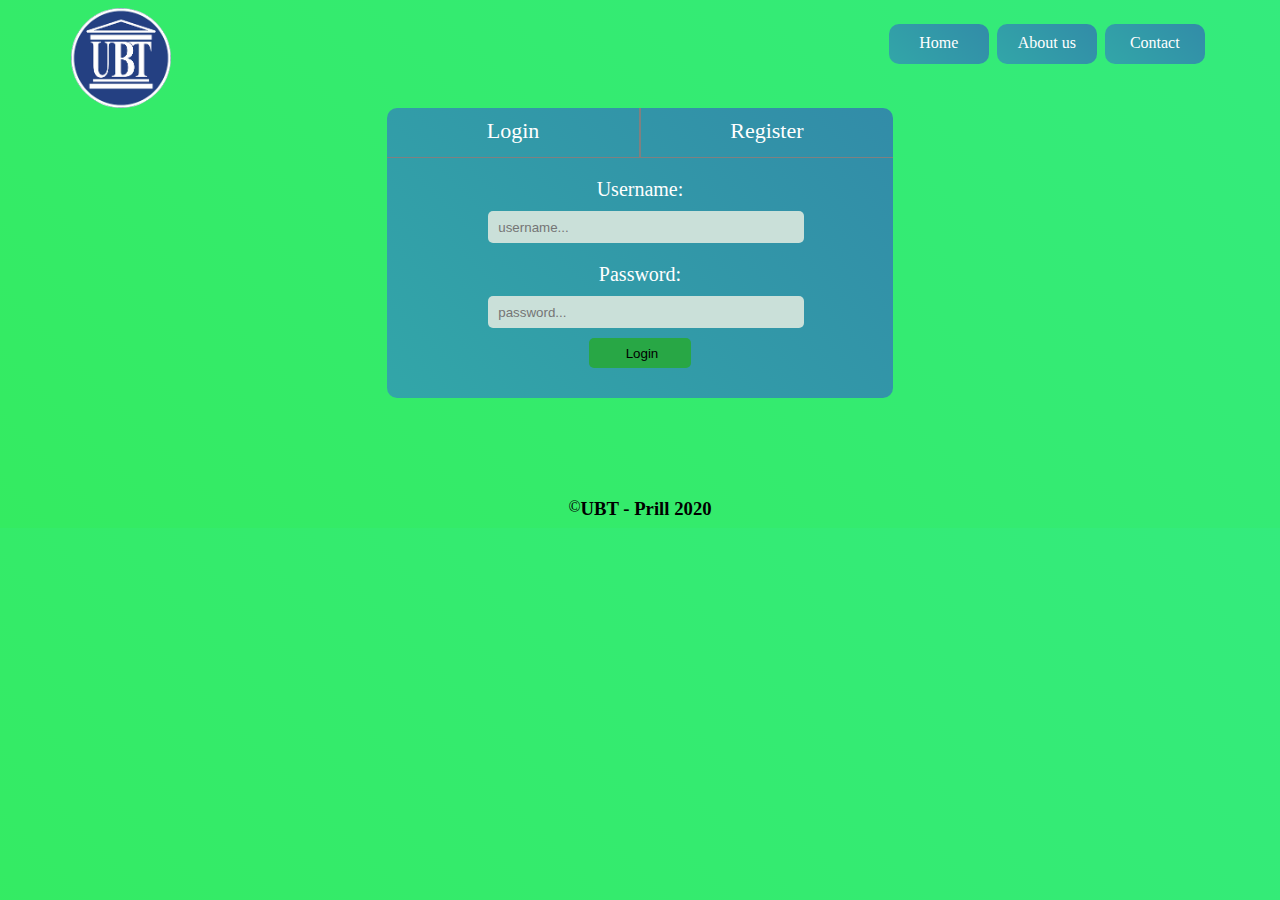
<file: Ne klase/Ushtrime/Ushtrimet6/Ushtrime6Web/index.html>
<!DOCTYPE html>
<html lang="en">

<head>
  <meta charset="UTF-8" />
  <meta name="viewport" content="width=device-width, initial-scale=1.0" />
  <title>Ushtrimet 5</title>
  <link rel="stylesheet" href="css/style.css" />


  



</head>

<body>
  <div class="header">
    <img id="ubtlogo" class="headerPhoto" src="UBT-LOGO.png" alt="UBT Logo" />
    <ul class="headerList">
      <li id="item">Home</li>
      <li id="item">About us</li>
      <li>Contact</li>
    </ul>
  </div>

  <div class="container">
    <div class="link-container">
      <a id="firstA" href="#" onclick="changeForm(0)">Login</a>
      <a href="#" onclick="changeForm(1)">Register</a>
    </div>
    <form id="mainForm" action="">
      <div class="login forms form-style">
        <label for="">Username:</label>
        <input type="text" class="input" placeholder="username..." />
        <label for="">Password:</label>
        <input type="password" class="input" placeholder="password..." />
        <input id="submit" type="submit" class="input submit" value="Login" onclick="validate(0)" />
      </div>
      <div class="register forms hidden">
        <label for="">Name:</label>
        <input type="text" class="input" placeholder="username..." />
        <label for="">Lastname:</label>
        <input type="text" class="input" placeholder="password..." />
        <label for="">Password:</label>
        <input type="text" class="input" placeholder="password..." />
        <input id="submit" type="submit" class="input submit" value="Login" onclick="validate(1)" />
      </div>
    </form>
  </div>
  <div class="footer">
    <i>&copy;</i>

    <h3>UBT - Prill 2020</h3>
  </div>


  <script>
    function validate(number){
      var inputaelements=document.getElementsByClassName('input');
     
     
       if(number=0){
         //qasju elementeve te para
         var usernameValue=inputElements[0].value;
         var passwordValue=inputElements[1].value;
       
         if(usernameValue==user||passwordValue==pass){
           alert("Nuk jane te dhenat e mbushura");
         }
         else{
           alert("Login Success");

         }
        }
       
       else if(number==1){
         //qasju elemeteve te dyta
       }
    }


    function changeForm(number){
      var format=document.getElementsByClassName('forms');
      format[0].classList.remove("hidden");
      format[0].classList.add("form-style");
      format[1].classList.add("hidden");
      format[1].classList.remove("form-style");
    }
  
    else{
      format[1].classList.remove("hidden");
      format1[].classList.add("form-style");
      format[0].classList.add("hidden");
      format[0].classList.remove("form-style");
    }
  }
   // console.log("dalje nga funksioni");
    //var num=5;
   
   //var usernameValue=document.getElementById();
  // var firstlink=document.querySelector(".link-conatainer>a");
  // var a=document.getElementsByClassName("input");
  // var b=document.getElementsByTagName("div");
  // var x=document.getElementsByName("name");



 
 //marrim vlerat e dy elementeve te para
 
  console.log(inputElements);
 
   
  </script>


</body>

</html>
</file>
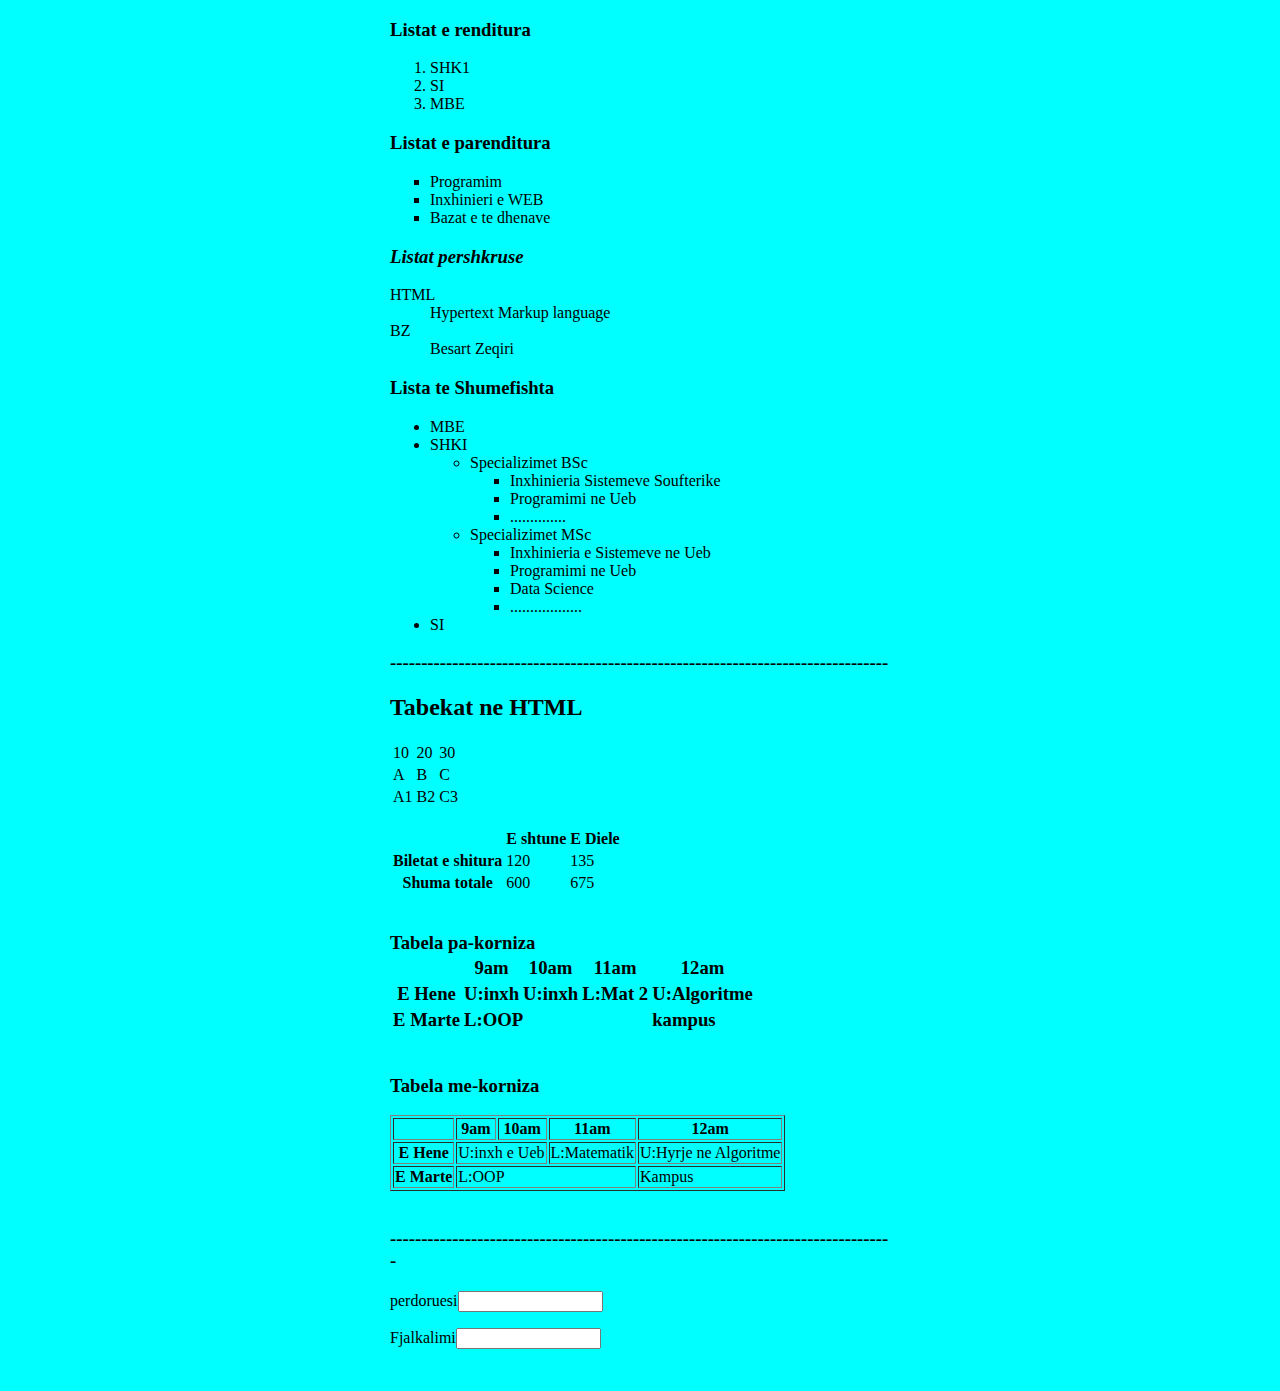
<file: Ne klase/Ligjerata/Ligjerata2/Listat Ligjerata2.html>
<!DOCTYPE html>
<html>
<head>
<title>Listat ne HTML</title>
<style>
div{
    width:500px;
	min height:300px;
	background color : aqua;
	margin: auto;
}
</style>
</head>

<body bgcolor="aqua">
  <div>
    <h3>Listat e renditura</h3>
	<ol>
	    <li>SHK1</li>
		<li>SI</li>
		<li>MBE</li>
	</ol>
	
	<h3>Listat e parenditura</h3>
	<ul type="square">
	    <li>Programim</li>
		<li>Inxhinieri e WEB</li>
		<li>Bazat e te dhenave</li>
	</ul>
	
	<h3><em>Listat pershkruse</em></h3>
	    <dt>HTML</dt>
		  <dd>Hypertext Markup language</dd>
		  <dt>BZ</dt>
		  <dd>Besart Zeqiri</dd>
    <h3>Lista te Shumefishta</h3>
	   <ul>
	     <li>MBE</li>
		 <li>SHKI
		    <ul>
			  <li>Specializimet BSc
			     <ul>
				  <li>Inxhinieria Sistemeve Soufterike</li>
				  <li>Programimi ne Ueb</li>
				  <li>..............</li>
				 </ul>
			  </li>
			<li>Specializimet MSc
			  <ul>
			   <li>Inxhinieria e Sistemeve ne Ueb</li>
			   <li>Programimi ne Ueb</li>
			   <li>Data Science</li>
			   <li>..................</li>
			  </ul>
			</li>
			</ul>
		 </li>
		 <li>SI</li>
	   </ul>
		
		<h3>--------------------------------------------------------------------------------</h3>
		
		<h2>Tabekat ne HTML</h2>
		<table>
		  <tr>
		    <td>10</td>
			<td>20</td>
			<td>30</td>
		  </tr>
		  <tr>
		    <td>A</td>
			<td>B</td>
			<td>C</td>
		  </tr>
		 <tr>
		    <td>A1</td>
			<td>B2</td>
			<td>C3</td>
		   
		 
		 </tr>
		</table>
		<br>
    <table>
	  <tr>
	    <th></th>
		<th>E shtune</th>
		<th>E Diele</th>
	  </tr>
	  <tr>
	    <th>Biletat e shitura</th>
		<td>120</td>
		<td>135</td>
	  </tr>
	  <tr>
	    <th>Shuma totale</th>
		<td>600</td>
		<td>675</td>
	  </tr>
	</table>
	<br>
	<h3>Tabela pa-korniza</hr>
	<table>
	  <tr>
	    <th></th>
		<th>9am</th>
		<th>10am</th>
		<th>11am</th>
		<th>12am</th>
	  </tr>
	  <tr>
	    <th>E Hene</th>
		<td >U:inxh</td>
		<td >U:inxh</td>
		<td>L:Mat 2</td>
		<td>U:Algoritme</td>
	  </tr>
	  <tr>
	    <th>E Marte</th>
		<td colspan="3">L:OOP</td>
		<td>kampus</td>
	  </tr>
	</table>
<br>
<h3>Tabela me-korniza</h3>	
    <table border>
	  <tr>
	    <th></th>
		<th>9am</th>
		<th>10am</th>
		<th>11am</th>
		<th>12am</th>
	  </tr>
	  <tr>
	    <th>E Hene</th>
		<td colspan="2">U:inxh e Ueb</td>
		<td>L:Matematik</td>
		<td>U:Hyrje ne Algoritme</td>
	  </tr>
	  <tr>
	    <th>E Marte</th>
		<td colspan="3">L:OOP</td>
		<td>Kampus</td>
		
	  </tr>
	</table>
	<br>
	<h3>---------------------------------------------------------------------------------</h3>
	<form>
	  <p>perdoruesi<input type="text" name="perdoruesi" size="15" maxlength="40"/></p>
	  <p>Fjalkalimi<input type="password" name="fjalkali" size="15" maxlength="40"></p>
	</form>
	<br>
  </div>
</body>

</html>
</file>
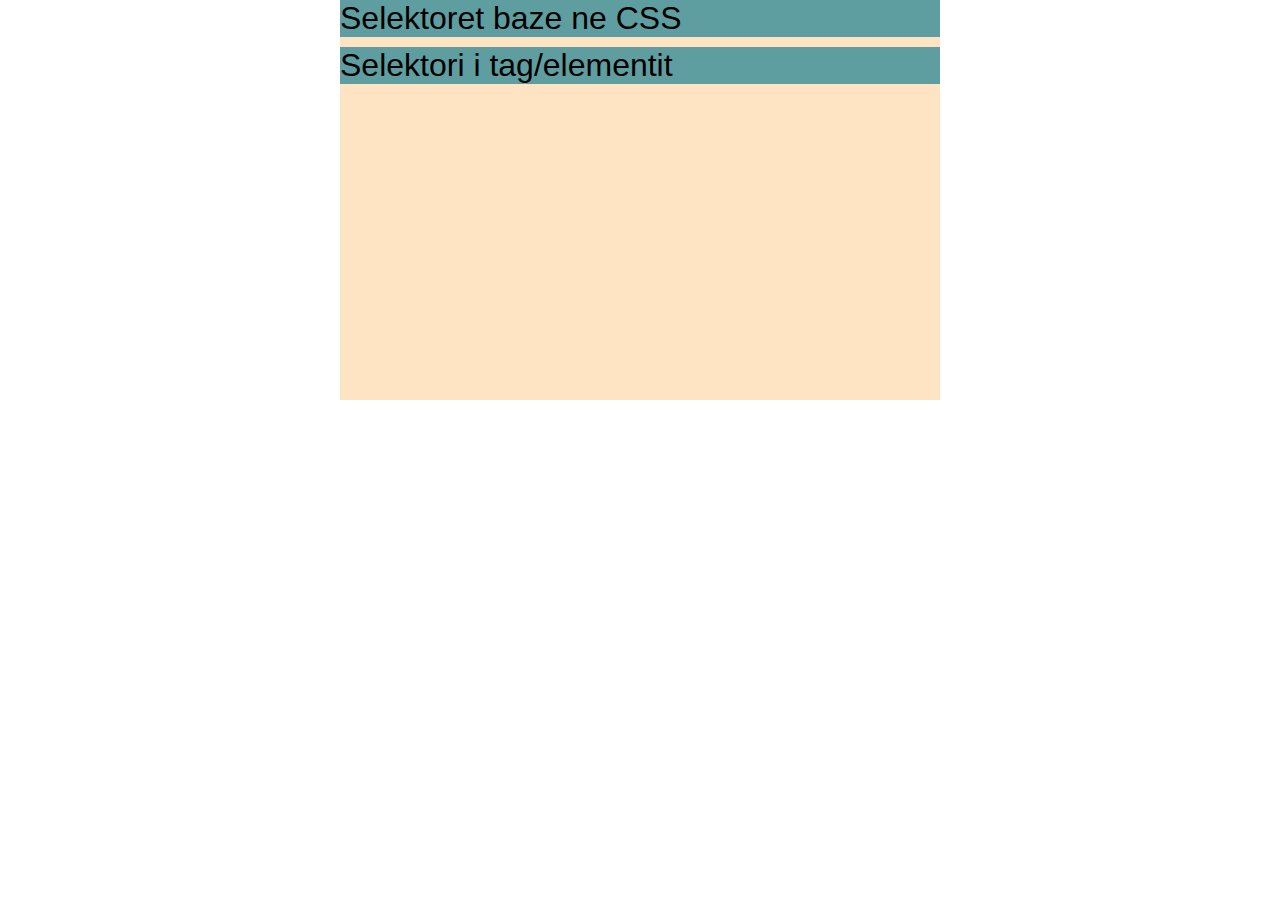
<file: Ne klase/Ligjerata/Ligjerata3/Ligjerata3.html>
<!DOCTYPE html>
<html>
    <head>
        <link href="CSSligjerata3.CSS" type="text/CSS" rel="stylesheet"/>
     <style>
       p{font-family: 'Segoe UI', 'Segoe UI', Tahoma, Geneva, Verdana, sans-serif;
         font-size: 24pt;
        background-color: cadetblue;
        margin-bottom: 10px;
       }



     </style>

    </head>
  <body>
      <div>
    <p>Selektoret baze ne CSS</p>
    <p>Selektori i tag/elementit</p>
       </div>

  </body>



</html>
</file>
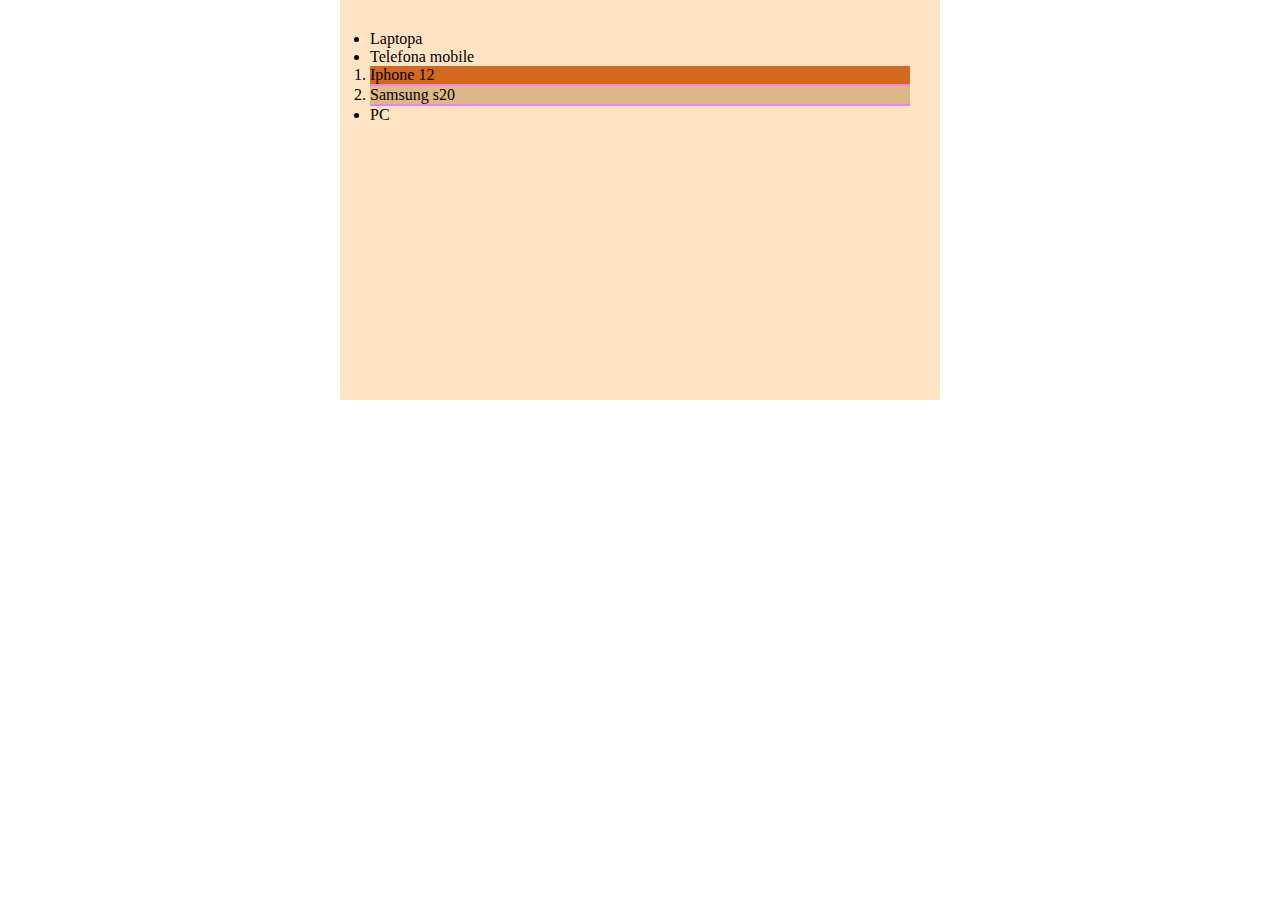
<file: Ne klase/Ligjerata/Ligjerata3/Ligjerata3a.html>
<!DOCTYPE html>
<html>
  <head>
   <link href="CSSligjerata3.CSS" type="text/CSS" rel="stylesheet"/>
   <style>
     ul{padding: 30px;
        fony-size:20px;}
        ul>li li{
            border-bottom: solid 2px violet;
            background-color: burlywood;
        }
        ul>li li:first-child{
           
            background-color: chocolate;
        }
   </style>

  </head>
  <body>
    <div>
     <ul>
      <li>Laptopa</li>
      <li>Telefona mobile
          <ol>
           <li>Iphone 12</li>
           <li>Samsung s20</li>

          </ol>
      </li>
      <li>PC</li>

     </ul>
    </div>
  </body>


</html>
</file>
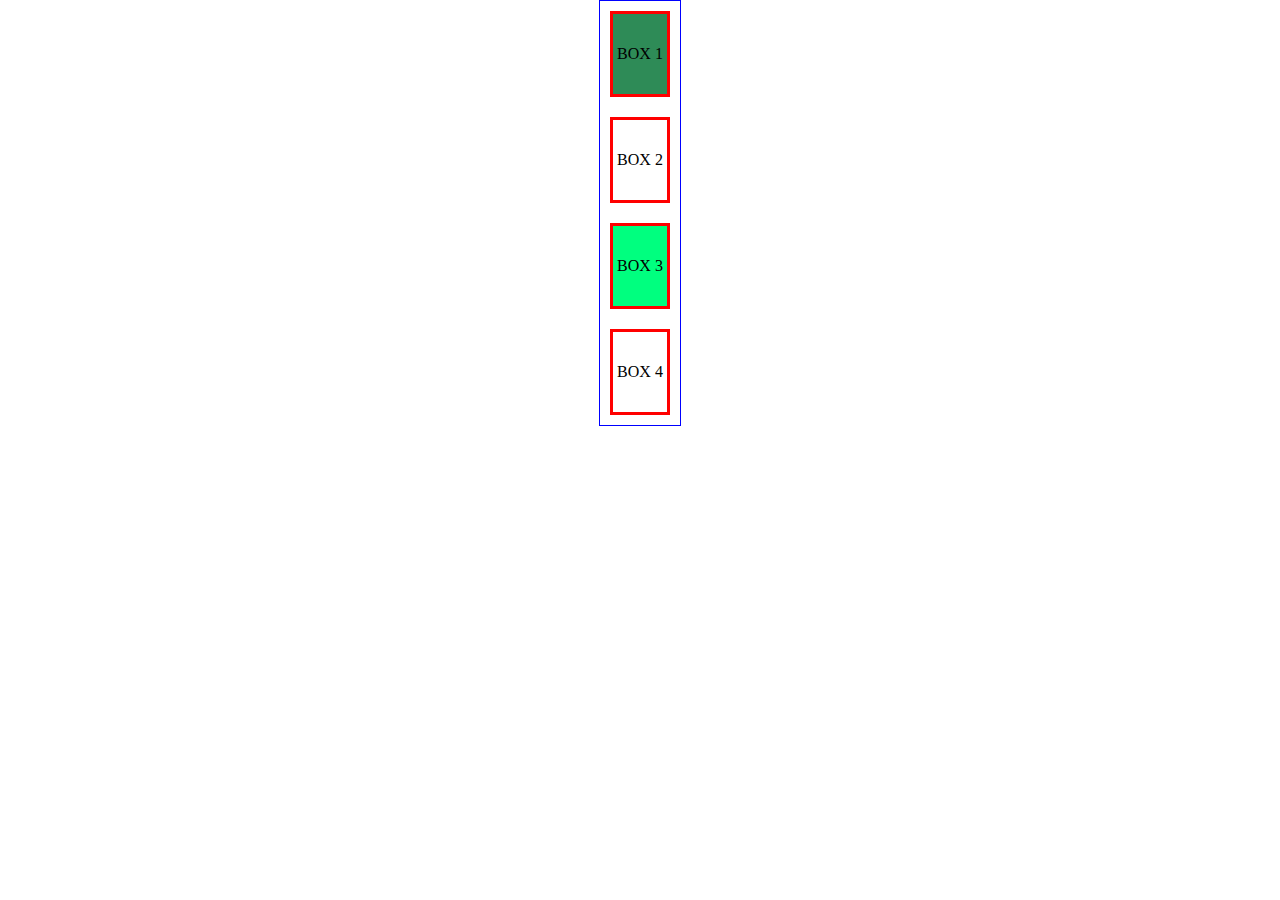
<file: Ne klase/Ligjerata/Ligjerata4/Ligjerata4.html>
<!DOCTYPE html>
<html>
    <head>
      <STYLE>
          *{margin: 0; padding: o;}
          #mbajtesi{
                display: flex;
                flex-direction: row;
                margin: 0 auto;
                justify-content: center;
                justify-content: space-evenly;
                justify-content: space-around;
                width: 80px;
                min-height: 200px;
                border: 1px solid blue;
                flex-wrap: wrap;
               
               }
                .a01{
                    display: flex;
                    justify-content: center;
                    align-content: center;
                    align-items: center;
                    width: 180px;
                    height: 80px;
                    border: 3px solid red;
                    margin: 10px;
                }
                .a01:nth-child(1){
                    background-color: seagreen;
                }
                .a01:nth-child(3){
                    background-color: springgreen;
                }
                .a01:nth.child(2){
                    felx
                }
      </STYLE>
    </head>
    <body>
        <div id="mbajtesi">
            <div class="a01">BOX 1</div>
            <div class="a01">BOX 2</div>
            <div class="a01">BOX 3</div>
            <div class="a01">BOX 4</div>
        </div>
    </body>
</html>
</file>
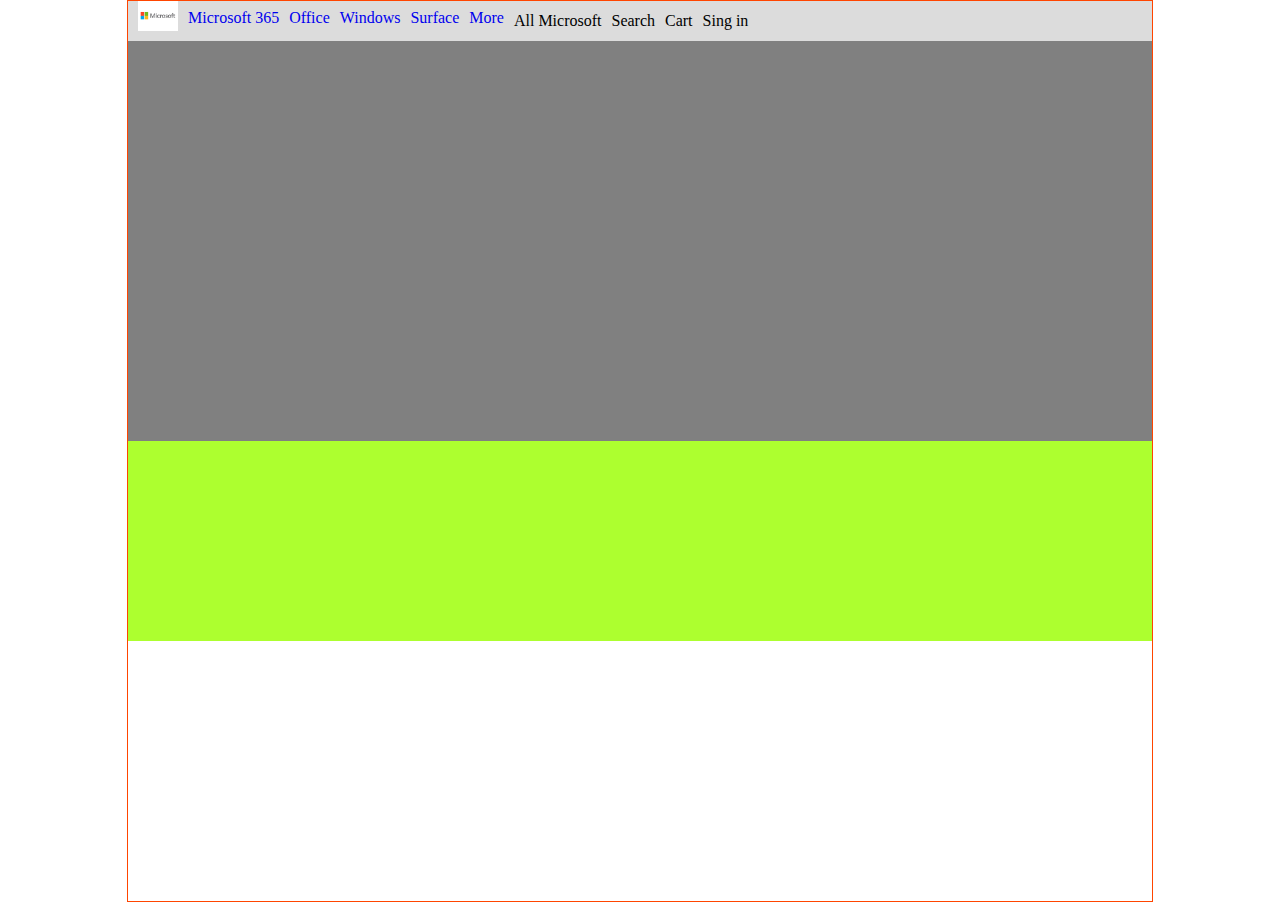
<file: Ne klase/Ligjerata/Ligjerata5/home.html>
<!DOCTYPE html>
<html>
    <head>
       <link rel="stylesheet" type="text/css" href="style.css">
    </head>
    <body>
        <div id="mbajtesiw">


            <div id="header">
                <div id="head_m" class="perbashket">
                    <ul>
                        <li><a href="#"><img src="download1.png"></a></li>
                        <li><a href="#">Microsoft 365</a></li>
                        <li><a href="#">Office</a></li>
                        <li><a href="#">Windows</a></li>
                        <li><a href="#">Surface</a></li>
                        <li><a href="#">More</a></li>
                    </ul>
                </div>

                <div id="head_d" class="perbashket">
                    <ul>
                        <li><a>All Microsoft</a></li>
                        <li><a>Search</a></li>
                        <li><a>Cart</a></li>
                        <li><a>Sing in</a></li>
                    </ul>
                </div>
            </div>


            <div id="main">

            </div>


            <div id="footer">

            </div>


        </div>

    </body>

</html>
</file>
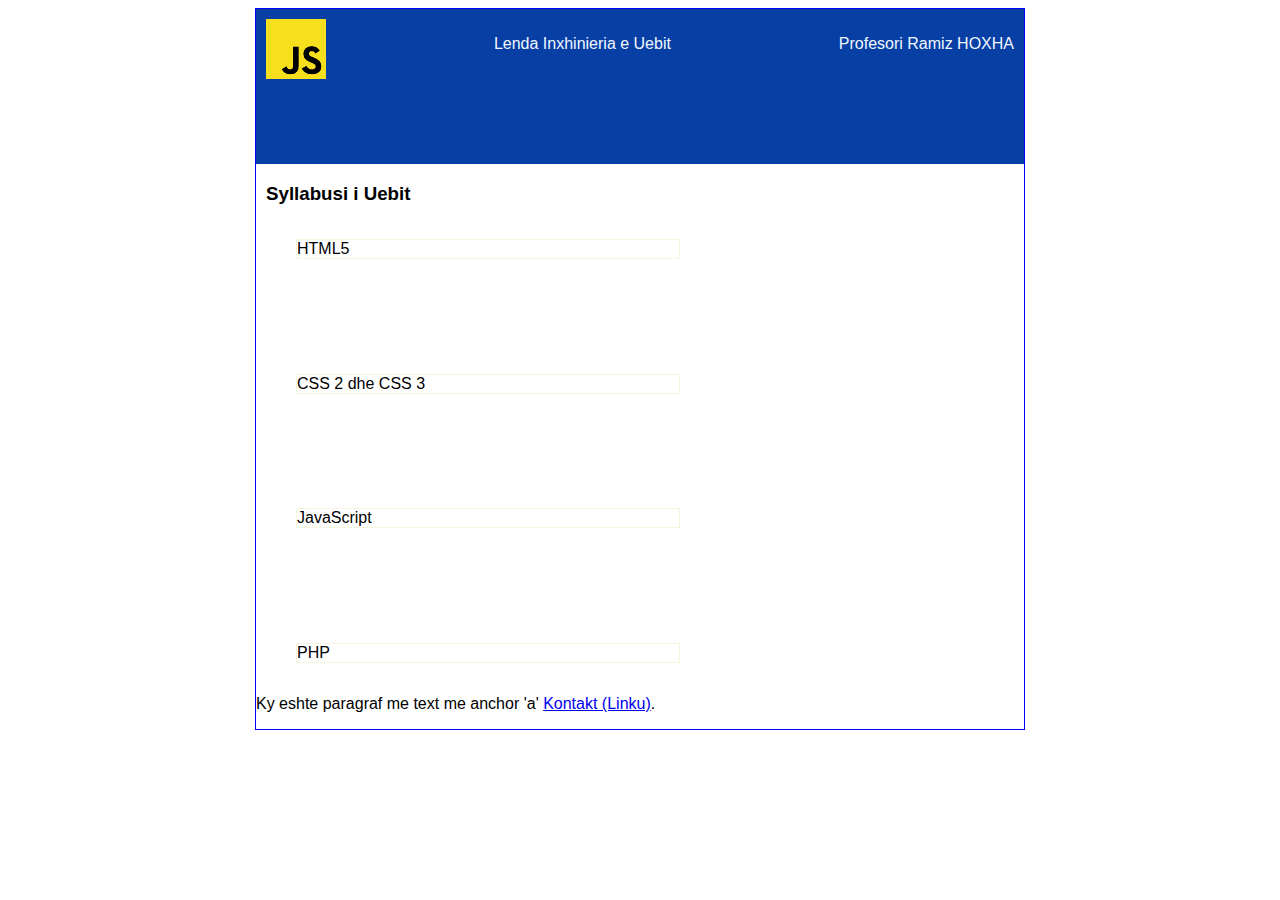
<file: Ne klase/Ligjerata/Ligjerata6/Document.html>
<!DOCTYPE html>
<html lang="en">
<head>
<meta charset="UTF-8">
<title>Ketu jemi duke exploruar DOM'in</title>
<link rel="stylesheet" href="stilizimi.css"/>
</head>
<body>
<div id="kontenti">
<header>
<img src="js.png" id="iconeUeb"/>
<p id="titulliLenda">Lenda Inxhinieria e Uebit</p>
<p id="profUebit">Profesori Ramiz HOXHA</p>
</header>
<article>
<h3>Syllabusi i Uebit</h3>
<ul id="syllLenda">
<li class="listTek">HTML5</li>
<li class="listTek">CSS2, CSS3</li>
<li class="listTek">JavaScript</li>
<li class="listTek">PHP</li>
</ul>
</article>

<p id="p01">Ky eshte paragraf me text me anchor 'a'
<a href="/path/ne//kontakt.html">Kontakt (Linku)</a>.
</p>
</div>

<script>
     /*var titulliLendes=document.getElementById('titulliLenda');
     titulliLendes.textContent='Web Inxhiniering';
     console.log(titulliLendes);*/
     var ndryshoT=document.querySelector('.listTek:nth-child(2)').innerHTML='CSS 2 dhe CSS 3';
     
</script>
</body>
</html>
</file>
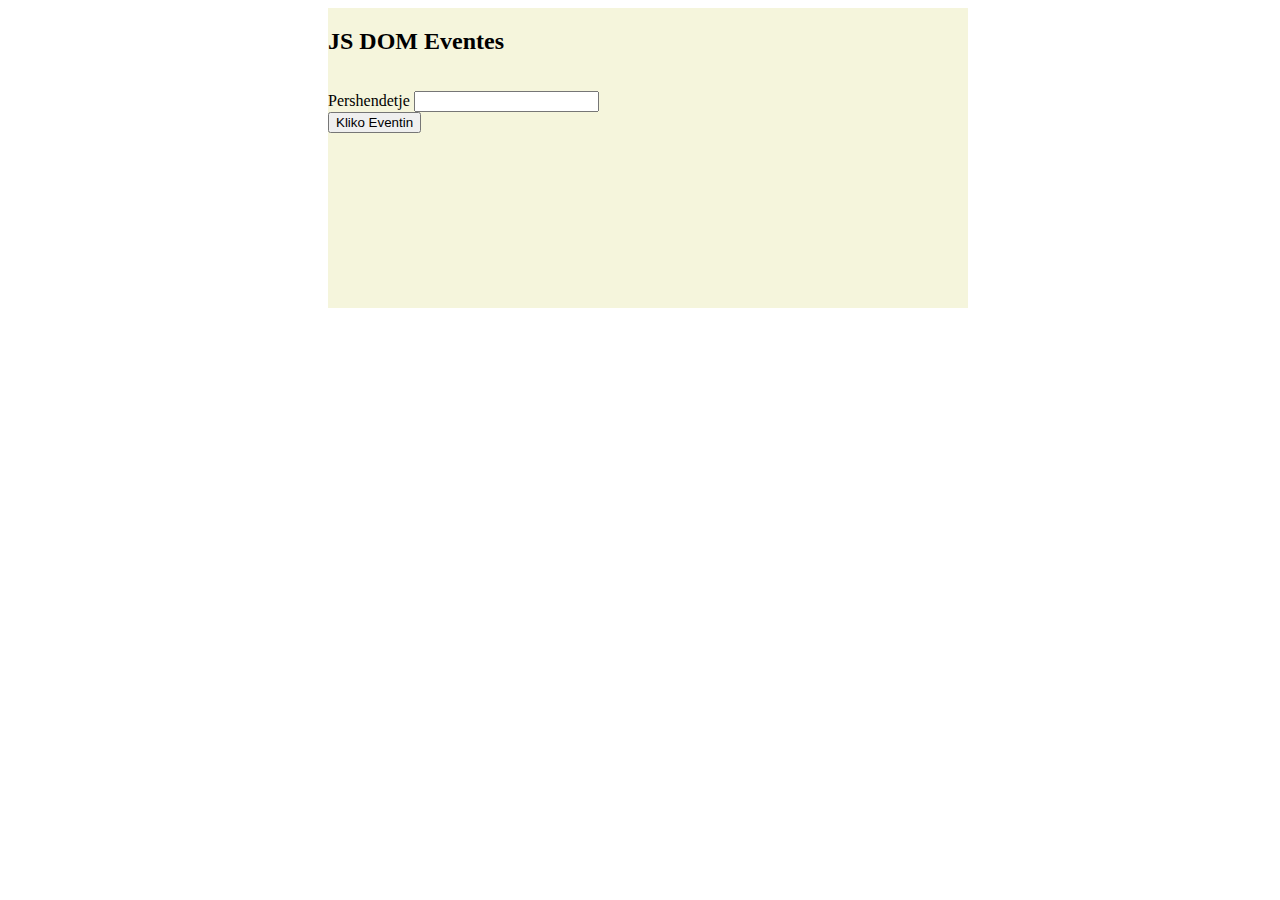
<file: Ne klase/Ligjerata/Ligjerata7/eventet.html>
<!DOCTYPE html>
<html>
<head>
    <title>Eventet e JS DOM</title>
     <style>
         body{
             width: 100%;
             min-height: 100%;
             font-style: 'Segoe UI light' Tahoma, Geneva, Verdana, sans-serif;
         }
         #Mbajtesiweb{
             display: flex;
             flex-direction: column;
             width: 50%;
             min-height: 300px;
             margin: 0 auto;
             background-color: beige;
         }
     </style>
     <script>
        function shfaq(){
               var lenda=document.getElementById('text01').value;
               var mesazhi="<h2>Sot kemi ligjerata ne lenden: "+lenda+"</h2";
               document.querySelector('#content').innerHTML=mesazhi;
         }

        
     </script>
</head>
<body>
    <div id="Mbajtesiweb">
        <h2>JS DOM Eventes</h2>
        <p>
            Pershendetje
            <input type="text" id="text01"/>
            <br>
            <button onclick="shfaq()">Kliko Eventin</button>
         </p>
         <div id="content">

         </div>

    </div>

</body>

</html>
</file>
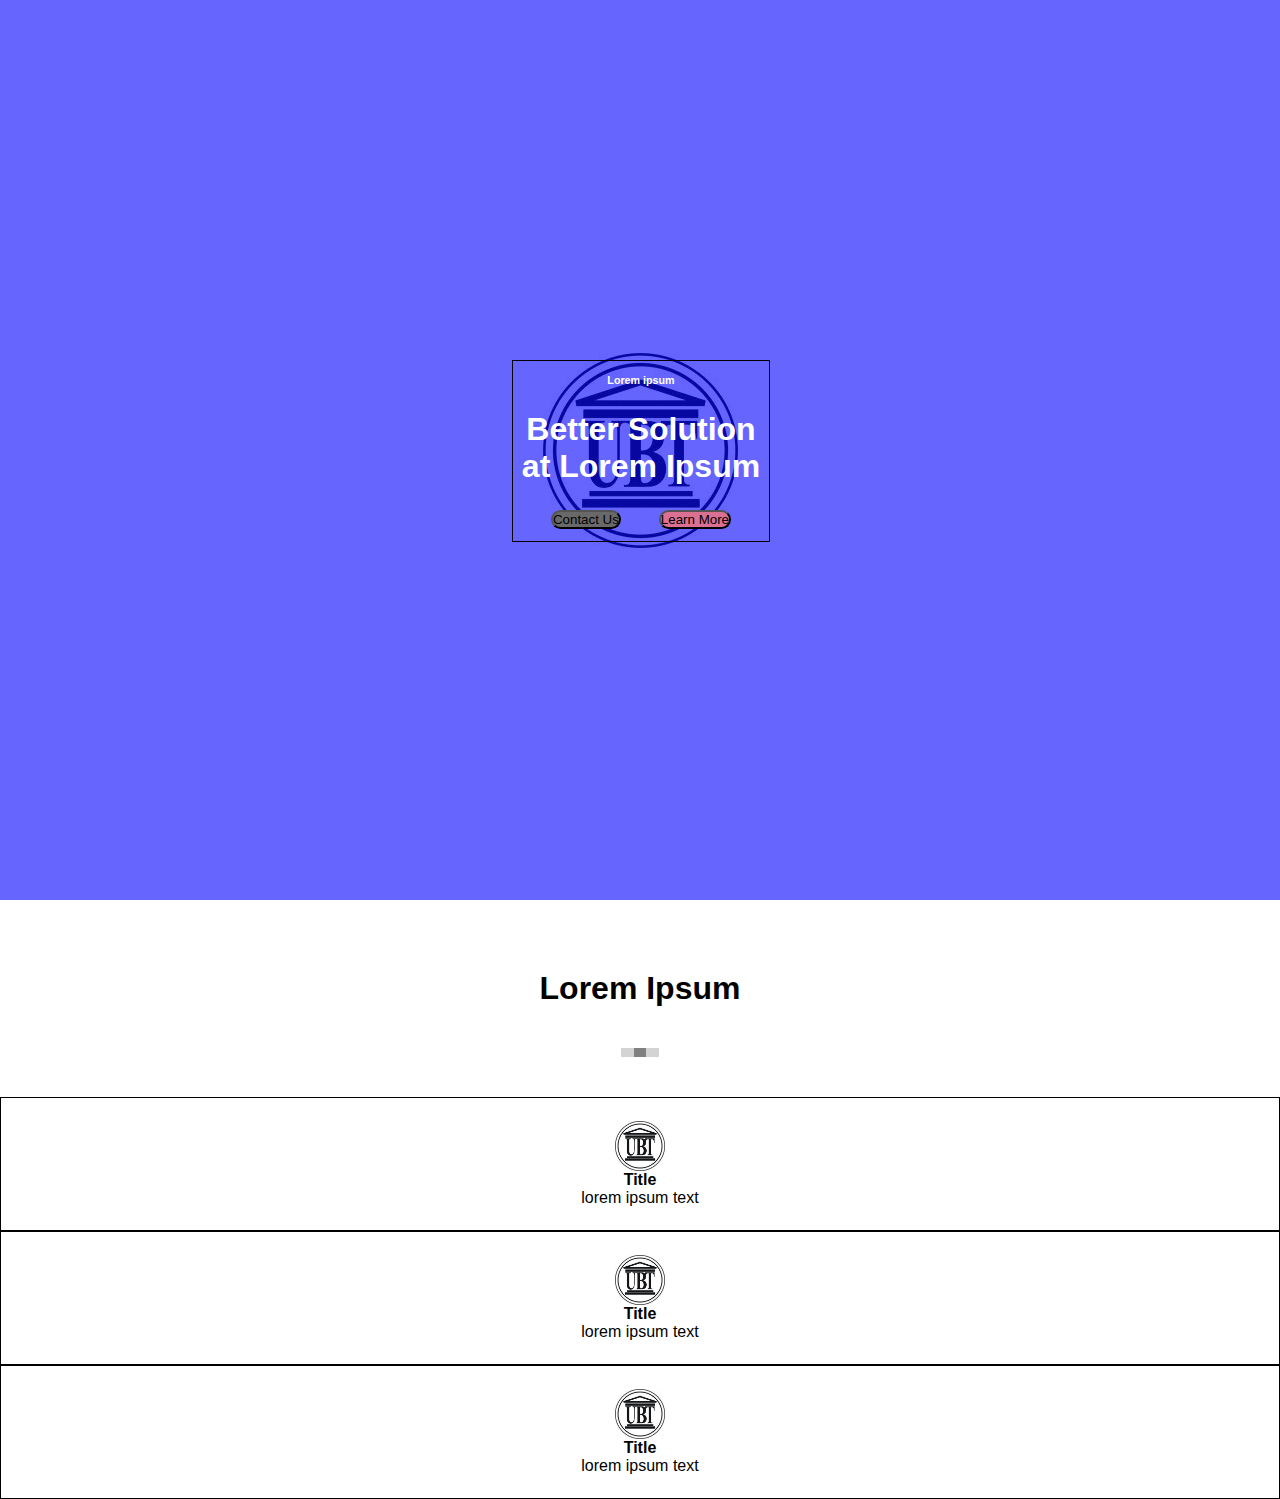
<file: Ne klase/Ushtrime/Ushtirmet5/Ushtrmi4.html>
<!DOCTYPE html>
<html>
    <head>
        <meta charset="UTF-8">
        <meta name="viewport" content="width=device-width, initial-scale=1.0">
        <title>Document</title>
        <link rel="stylesheet" href="css.css">
    </head>
    <body>
       <header>
           <div class="shadow"></div>
           <div class="header-container">
              <h6 class="small-title">Lorem ipsum</h6>
              <h1 class="normal-title">Better Solution at Lorem Ipsum</h1>
              <ul class="flex-list">
                  <li><a href="btn-link"><button style="border-radius: 10px; background-color: dimgray;">Contact Us</button></a></li>
                  <li><a href="btn-link"><button style="border-radius: 10px; background-color: palevioletred;"">Learn More</button></a></li>
              </ul>
            </div>
       </header>
       <main>
           <div class="red-div">
               <div class="red-div-item">
                   <h1>Lorem Ipsum</h1>
               </div>
               <div class="red-div-item">
                   <div class="lines"></div>
                   <div class="lines"></div>
                   <div class="lines"></div>
               </div>
               <div class="red-div-item">

                   <div class="post">
                       <img src="download.jpg"/>
                       <h4 class="post-item">Title</h4>
                       <p class="post-item">lorem ipsum text</p>
                   </div>

                  
                    <div class="post">
                        <img class="post-item" src="download.jpg"/>
                        <h4 class="post-item">Title</h4>
                        <p class="post-item">lorem ipsum text</p>
                    </div>

                   
                        <div class="post">
                            <img src="download.jpg"/>
                            <h4 class="post-item">Title</h4>
                            <p class="post-item">lorem ipsum text</p>
                        </div>

               </div>
           </div>
       </main>
    </body>
</html>
</file>
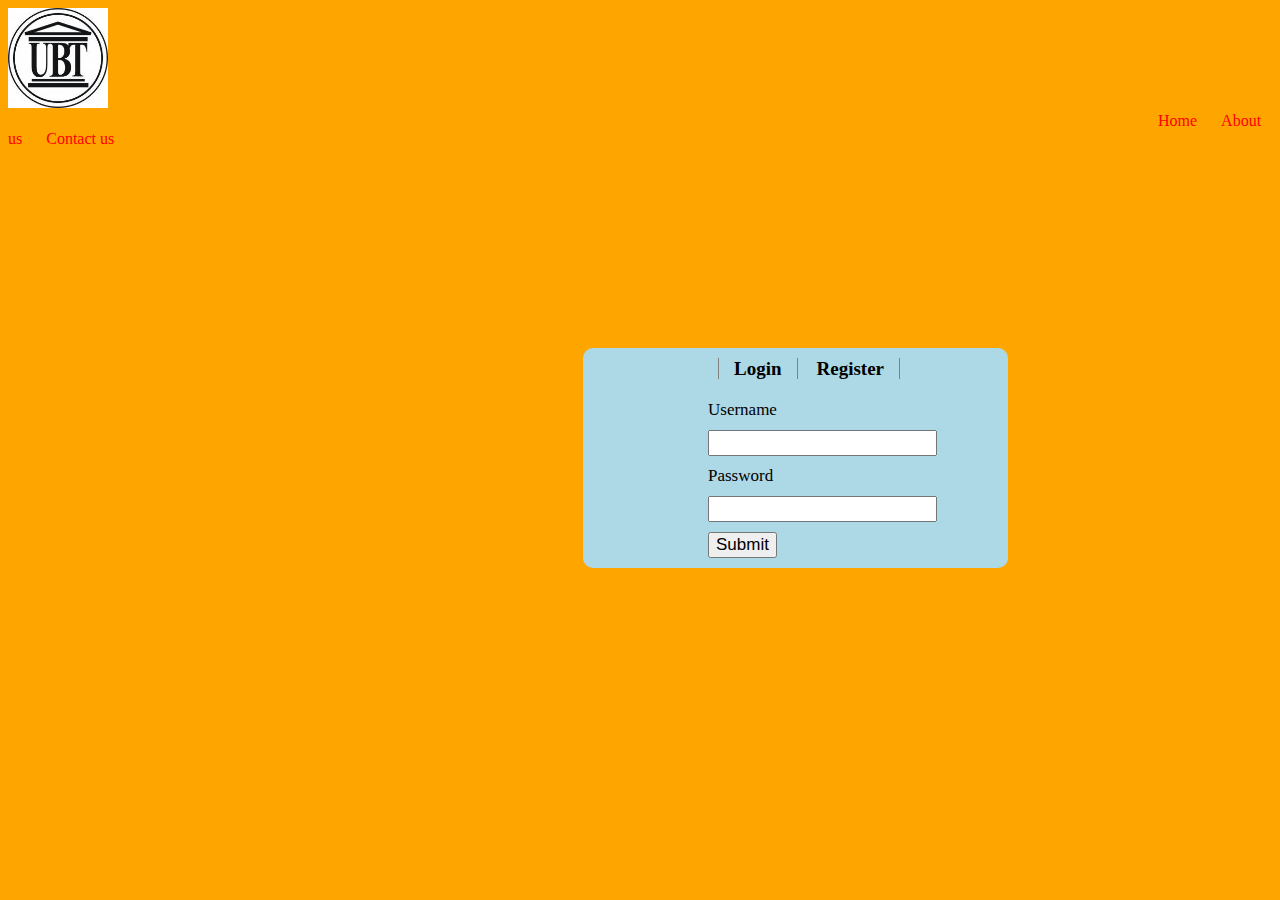
<file: Ne klase/Ushtrime/Ushtrime3/Ushtrime3.html>
<!DOCTYPE html>
<html lang="en">
    <head>
        <meta charset="UTF-8">
        <meta name="viewport" content="width-device-width, initial-scale=1.0">
        <title>Document</title>
        <!--Lidhje me external css-->
        <link rel="stylesheet" href="css/style.css"/>
<!--internal CSS= selsector(property:value)--> 
        <!--<style>
           li{
               display: inline;
               
           }  
           a{
               color:black;
               text-decoration: none;
           }  
           .red-link{
               color: red;
           }          
        </style>-->
    </head>
    <body bgcolor="orange">
        <header>
            <img src="download.jpg" alt="" style="width:100px;height:100px;"/><!----(shenohet brenda tagut)inline CSS= property:value;-->
            <ul id="header-link">
                <li"><a href="Ushtrime3.html" class="red-link">Home</a></li>
                <li"><a href="#" class="red-link">About us</a></li>
                <li"><a href="#" class="red-link">Contact us</a></li>
            </ul>
        </header>
      <main>
         <div class="forma">
            <div class="father"> 
               <a href="#" class="form-links"><b>Login</b></a>
               <a href="#" class="form-links"><b>Register</b></a>
            </div>
             <label class="form-element">Username</label>
             <input type="text" class="form-element"/>
             <label class="form-element">Password</label>
             <input type="password" class="form-element"/>
             <input type="submit" class="form-element"/>
         </div>
      </main>
    </body>
</html>
</file>
<file: Ne klase/Ushtrime/Ushtrimet6/Ushtrime6Web/css/style.css>
.header {
    position: relative;
    display: flex;
    justify-content: space-between;
    width: 90%;
    left: 5%;
    height: 20%;
    flex-wrap: wrap;
  }
  
  body {
    background-image: linear-gradient(45deg, #34eb61, #34eb7d);
  }
  
  .header>img {
    width: 100 px;
    height: 100px;
    border-radius: 50%;
  }
  
  ul {
    display: flex;
    list-style-type: none;
    flex-wrap: nowrap;
  }
  
  .headerList li {
    transition: 0.5s ease;
    margin: 0px 4px;
    height: 30px;
    width: 100px;
    text-align: center;
    padding-top: 10px;
    color: white;
    background-image: linear-gradient(45deg, #32a6a8, #328ca8);
    border-radius: 10px;
  }
  
  ul li:hover {
    height: 40px;
    width: 110px;
    padding-top: 20px;
    transition: 0.5s ease;
  }
  
  .container {
    width: 40%;
    left: 30%;
    min-height: 270px;
    height: auto;
    position: relative;
    border-radius: 10px;
    display: flex;
    flex-direction: column;
    flex-wrap: nowrap;
    background-image: linear-gradient(45deg, #32a6a8, #328ca8);
  }
  
  .hidden {
    display: none;
  }
  
  .link-container {
    display: flex;
    justify-content: space-evenly;
    height: 50px;
  }
  
  .link-container a {
    text-decoration: none;
    font-size: 22px;
    color: white;
    width: 50%;
    text-align: center;
    padding-top: 10px;
    transition: all 0.2s ease;
    border-bottom: 1px solid grey;
  }
  
  .link-container a:first-child {
    border-right: 2px solid grey;
  }
  
  .link-container>a:hover {
    background-color: #34ebab;
    transition: all 0.2s ease;
  }
  
  .form-style {
    height: auto;
    display: flex;
    flex-direction: column;
    text-align: center;
    justify-content: space-around;
  }
  
  .form-style label {
    margin-top: 20px;
    font-size: 20px;
    color: white;
  }
  
  .form-style .input {
    margin-top: 10px;
    width: 60%;
    position: relative;
    left: 20%;
    border: 0px;
    padding-left: 10px;
    height: 30px;
    border-radius: 5px;
    background-color: #cae0d9;
  }
  
  .forms {
    height: auto;
  }
  
  #submit {
    width: 20%;
    left: 40%;
    background-color: #28a745;
    margin-bottom: 30px;
  }
  
  .footer {
    display: flex;
    position: relative;
    justify-content: center;
    width: 30%;
    left: 35%;
    margin-top: 100px;
  }
  
  .footer h3 {
    padding: 0;
    margin: 0;
  }
  
  /* @media only screen and (max-width: 375px) {
    .header {
      display: flex;
      flex-direction: column;
    }
  
    .header img {
      width: 50px;
      height: 50px;
      position: relative;
      left: 150px;
    }
  
    .headerList {
      flex-wrap: nowrap;
      padding: 0;
      justify-content: space-between;
    }
  
    .headerList li {
      margin: 0px;
    }
  } */
  
  /* @media only screen and (max-width: 375px) and (max-height: 600px) {
    .header {
      flex-direction: column;
    }
  
    .header img {
      width: 50px;
      height: 50px;
      position: relative;
      left: 30%;
    }
  
    body {
      margin: 0;
      padding: 0;
    }
  
    .header ul {
      padding: 0;
      justify-content: space-around;
    }
  
    .header li {
      width: 70px;
      height: 35px;
    }
  }
  
  @media only screen and (min-width: 1000px) {
  } */
  
  @media only screen and (max-width:375px) {
    .header {
      flex-direction: column;
    }
  
    .header img {
      height: 50px;
      width: 50px;
      position: relative;
      left: 40%;
    }
  
    .headerList {
      padding: 0;
    }
  }
  
  @media only screen and (min-width:1366px) {}
  /*.link-container>a{
      color:red;
  }*/
</file>
<file: Ne klase/Ligjerata/Ligjerata3/CSSligjerata3.CSS>
*{margin: 0;
  padding: 0;
}
div{
    background-color: bisque;
    width: 600px;
    height: 400px;
    margin: 0 auto;
}
</file>
<file: Ne klase/Ligjerata/Ligjerata5/style.css>
*{
    margin: 0;
    padding: 0;
}
html,body{
    height: 100%;
}
#mbajtesiw{
    width: 80%;
    min-height: 100%;
    margin: 0 auto;
    border: 1px solid orangered;
}
#header{
    display: flex;
    flex-direction: row;
    width: 100%;
    min-height: 40px;
    background-color:gainsboro;
}
#main{
    width: 100%;
    min-height: 400px;
    background-color: gray;
}
#footer{
    width: 100%;
    min-height: 200px;
    background-color: greenyellow ;
}
/*-----------------------------------------*/
#head_m> ul li img{
    height: 30px;
}
#head_m ul{
    display: flex;
    flex-direction: row;
    align-content: center;
    align-items: center;
}
#head_m ul li{
    list-style: none;
    margin-left: 10px;
}
li a{
    text-decoration: none;
}
li a:hover{
    border-bottom: 2px solid black;
}
/*-----------------------------------------*/
/*duhet permirsuar*/
#head_d{
    display: flex;
   align-items: right;
   justify-content: right;
}

#head_d ul{
    display: flex;
    flex-direction: row;
    align-content:center;
    justify-content: flex-end;
    align-items: center;
    
}
#head_d ul li{
    list-style: none;
    margin-left: 10px;
}
li a{
    text-decoration: none;
}
li a:hover{
    border-bottom: 2px solid black;
}
</file>
<file: Ne klase/Ligjerata/Ligjerata6/stilizimi.css>
#kontenti {width: 60vw;
    min-height: 80vh;
    display: flex;
    flex-direction: column;
    margin: auto;
    border: 1px solid blue;
    font-family: 'Segoe UI', Tahoma, Geneva, Verdana, sans-serif;}
    header {min-height: 15vh;
    display: flex;
    flex-direction: row;
    background-color: rgb(8, 63, 165);
    flex-wrap: wrap;
    justify-content:space-between;
    padding: 10px;
    color: aliceblue;}
    header>img {min-width: 60px;
    height:60px;}
    
    article {display: flex;
    flex: 1;
    flex-wrap: wrap;
    justify-content:space-between;
    flex-direction: column;}
    
    article>h3 {margin-left:10px;
    }
    #syllLenda{width: 30vw;
    min-height: 40vh;
    display: flex;
    flex: 1;
    flex-wrap: wrap;
    justify-content:space-between;
    flex-direction: column;}
    li.listTek{list-style: none;
    border: 1px solid beige;}
</file>
<file: Ne klase/Ushtrime/Ushtirmet5/css.css>
.header-container{
    display: flex;
    flex-direction: column;
    border: 1px solid black;
    width: 20%;
    color: white;
    
    /*Pozicionohet ne baze te parentiti*/
    position: relative;
    /*Pozicionohet ne baze te browserit*/
    /*position: absolute;*/
    min-height: 20vh;
    top: 40%;
    left: 40%;
    justify-content: space-around;
    text-align: center;
    
}
*{
    margin: 0;
    padding: 0;
    font-family: 'Gili Sans', 'Gili Sans MT', Calibri, 'Trebuchet MS', sans-serif;
}
header{
    background-image: url(download.jpg);
    background-repeat: no-repeat;
    background-position: center;
   /* background-color: aqua;*/
    /*view-width*/
    width: 100vw;
    /*view-height*/
    height: 100vh;
}
.flex-list{
    display: flex;
    flex-direction: row;
    list-style-type: none;
    justify-content: space-evenly;
}
.shadow{
     position: absolute;
     width: 100vw;
     height: 100vh;
     background-color: blue;
     opacity: 0.6;
}
.btn-link{
    background-color: gray;
    margin: 0 5px;
    padding: 5 10px;
    border-radius: 10px;
}
.btn-link: :last-child{
    background-color: violet;
}
.red-div{
    display: flex;
    flex-direction: column;
    height: 60vh;
}
.red-div-item>h1{
    text-align: center;
    padding-top: 70px;
}
.lines{
    flex-basis: 1vw;
    width: 10vw;
    height: 1vh;
    background-color: lightgray;
}
.lines:nth-child(2){
    background-color: gray;
}
.red-div-item:nth-child(2){
    display: flex;
    flex-direction: row;
    justify-content: center;
    align-items: center;
 }
.red-div-item{
    flex-basis: 10vh;
}
.post{
    border: 1px solid black;
    flex-basis: 15%;
    height: 50%;
    display: flex;
    flex-direction: column;
    justify-content: center;
    align-items: center;
   text-align: center;
   flex-shrink: 0;
}
.post-lien{
    margin: 5px 0;
}
.post>img{
    width: 50px;
    height: 50px;
}
</file>
<file: Ne klase/Ushtrime/Ushtrime3/css/style.css>
/*<!--external css-->*/
li{
    display: inline;
    
}
ul{
    display: inline;
}

a{
    color:black;
    text-decoration: none;
}  
.red-link{
    color: red;
    padding: 10px;
}      

#header-link{
   margin-left: 1100px;
}
p{
    display: inline;
    border: 1px solid black;
}
#first{
    /*margin-left: 10px;*/
    padding-left: 10px;
}
.form-element{
    display: block;
    margin:10px 0px;
    font-size: 17px;
}
.forma{
    background-color: lightblue;
    margin: 200px 575px;
    border-radius: 10px;
    width: 300px;
    height: 220px;
    padding-left: 125px;
}
.form-links{
   
    border-right: 1px solid gray;
    padding: 0 15px;
    margin: 0px;
    font-size: 19px;
}
.form-links:first-child{
    border-left: 1px solid gray;
}
.father{
    padding: 10px;
}
</file>
